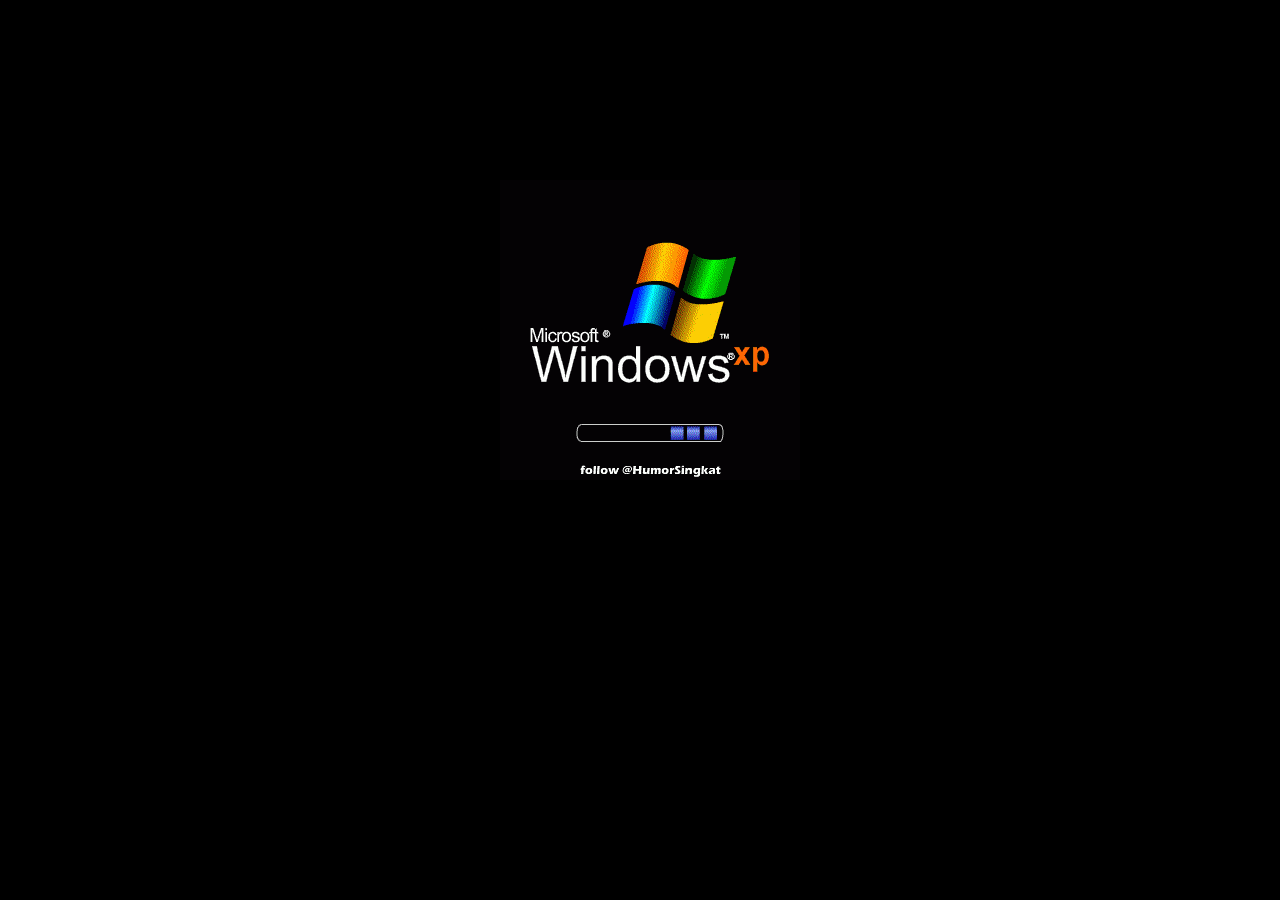
<file: index.html>
<!DOCTYPE html>
<html lang="en">
<head>
    <meta charset="UTF-8">
    <meta name="viewport" content="width=device-width, initial-scale=1.0">
    <meta http-equiv="X-UA-Compatible" content="ie=edge">
    <title>Opening Window</title>
    <link rel="stylesheet" href="css/stylesheet.css">
</head>
<body id="winload">
    

    <script>
    
    window.onload = function(){
   setInterval(function(){
       window.location='afterload.html';
   },8000);
};
    </script>
</body>
</html>
</file>
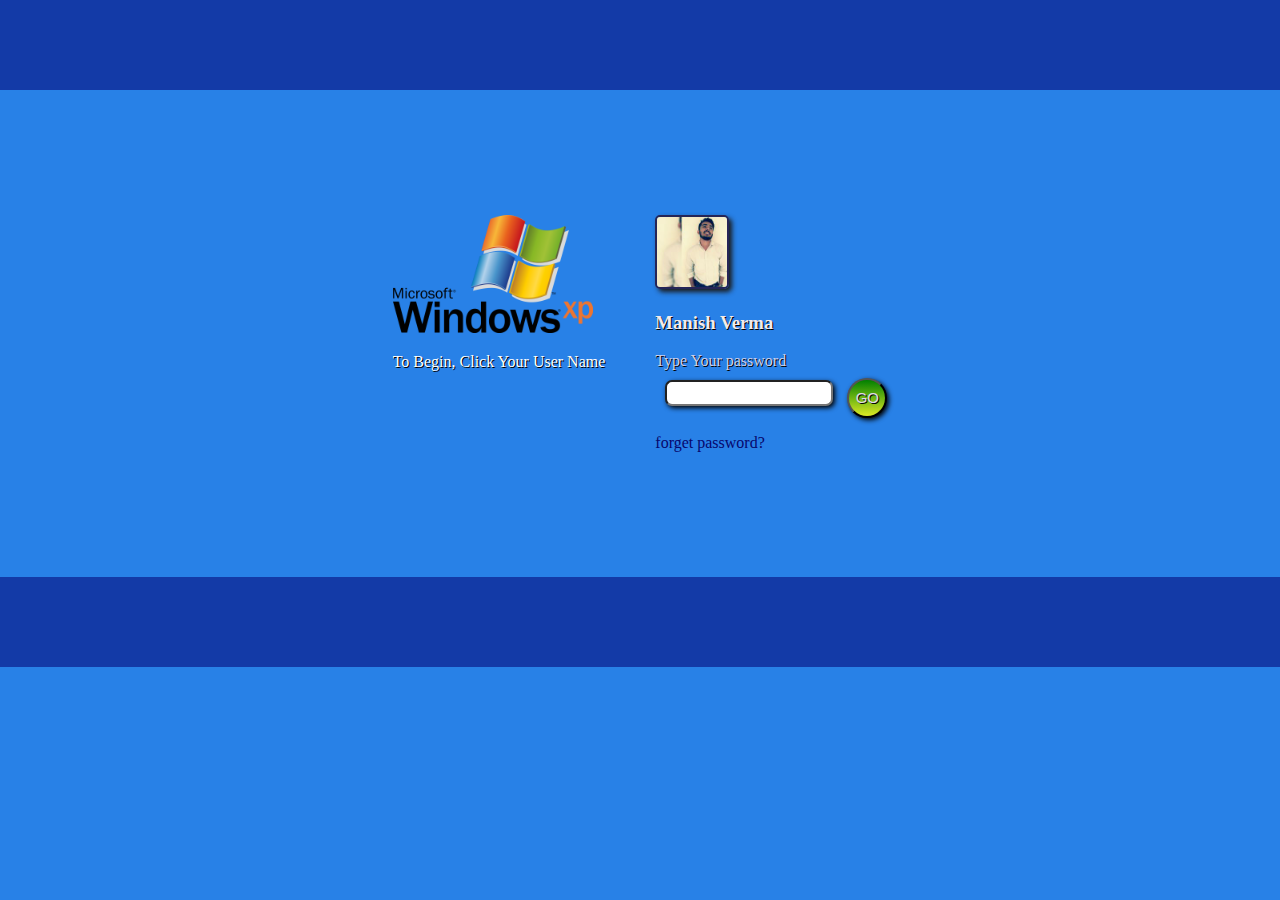
<file: adminlogon.html>
<!DOCTYPE html>
<html lang="en">
<head>
    <meta charset="UTF-8">
    <meta name="viewport" content="width=device-width, initial-scale=1.0">
    <meta http-equiv="X-UA-Compatible" content="ie=edge">
    <title>Log On</title>
    <link rel="stylesheet" href="css/stylesheet.css">
</head>
<body id="logon">
    <header class="header"></header>
    <div class="row">
      <div class="loglft">
        <img src="img/winxplogo.png" alt="windows logo">
            <p>To Begin, Click Your User Name</p>
      </div>
     <div class="logryt">
         
         <img class="myimg" src="img/manishimg.jpg" alt="manish image">
       <h3>Manish Verma</h3>
        
        <form action="" method="POST" class="logforms"  id="logform" name="logforms">
          Type Your password<br>
           <input type="password" class="pass" name="pswd">
            <input type="button" class="bttn" onclick="check(this.form)" value="GO"><p id="errmsg"></p>
            
        </form>
        <a onclick="document.logforms.pswd.value='qwerty'" >forget password?</a>
     </div>
    </div>
    <footer class="footer"></footer>

    <script>



function check(form) {
                if(form.pswd.value == "qwerty") {
                    window.open("window.html", "_self");
                }
                else if(form.pswd.value == ""){
                    document.getElementById("errmsg").innerHTML="Please Enter Password"; 
                }
                else {
                    document.getElementById("errmsg").innerHTML="Incorrect Password";
                }
            }



    </script>
</body>
</html>
</file>
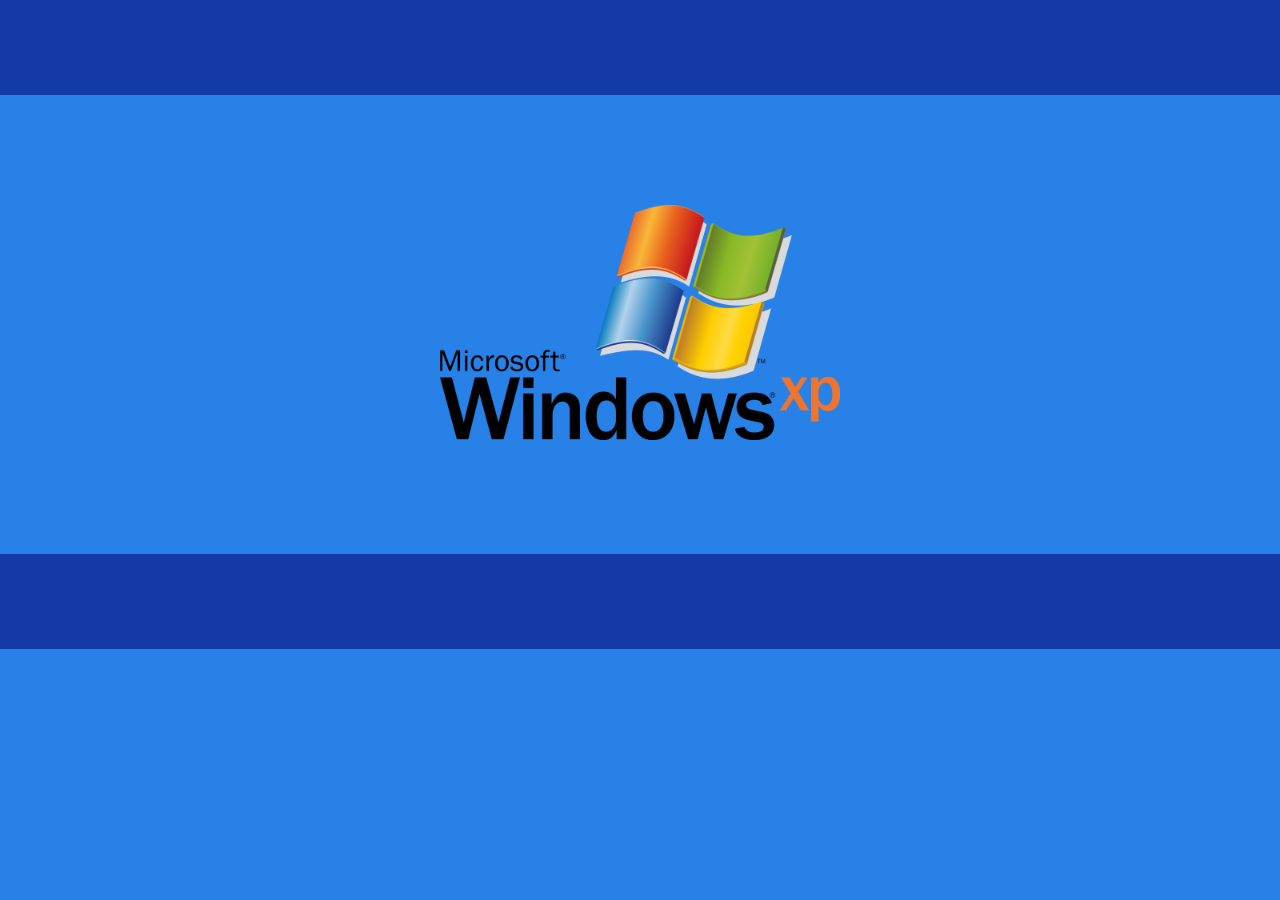
<file: afterload.html>
<!DOCTYPE html>
<html lang="en">
<head>
    <meta charset="UTF-8">
    <meta name="viewport" content="width=device-width, initial-scale=1.0">
    <meta http-equiv="X-UA-Compatible" content="ie=edge">
    <title>Loading Window</title>
    <link rel="stylesheet" href="css/stylesheet.css">
</head>
<body id="afterload">
    
    <header class="aftloadheader"></header>
    <div class="xplogo">
    <img src="img/winxplogo.png" alt="window xp logo">
    </div>
    <footer class="aftloadfooter"></footer>

    <script>
   
     
    window.onload = function(){
        setInterval(() => {
            window.location='adminlogon.html';
        }, 6000);
    }
    </script>
</body>
</html>
</file>
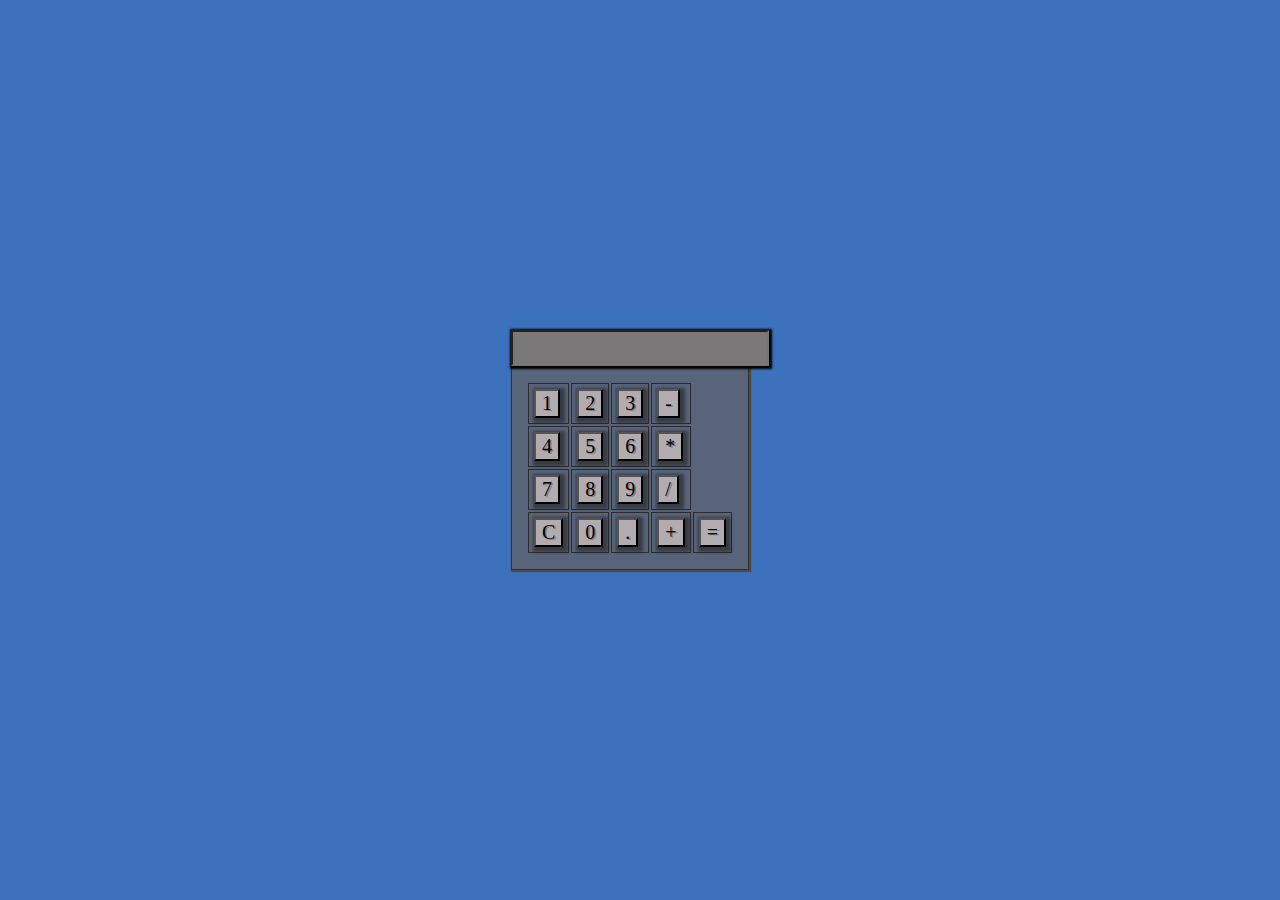
<file: calc.html>
<!DOCTYPE html>
<html lang="en">
<head>
    <meta charset="UTF-8">
    <meta name="viewport" content="width=device-width, initial-scale=1.0">
    <meta http-equiv="X-UA-Compatible" content="ie=edge">
    <title>Calculator</title>
    <script>
        function insert(num){
            document.forms.textview.value = document.forms.textview.value+num
        }
        function equal(){
            var exp =  document.forms.textview.value
            if(exp){
            document.forms.textview.value = eval(exp)
        }
        }
        function clean(){
            document.forms.textview.value ="";
        }
        
    </script>
    <link rel="stylesheet" href="css/stylesheet.css">
</head>
<body id="calculator">
    <div class="main">
        <form name="forms">
            <input class="textview" name="textview" value="">
        </form>    
            <table>
               <tr>
                    <td><button class ="button" onclick="insert(1)">1</button></td>
                    <td><button class ="button"  onclick="insert(2)">2</td>
                    <td><button class ="button"  onclick="insert(3)">3</td>
                    <td><button class ="button"  onclick="insert('-')">-</td>
                    
                </tr>
                <tr>    
                    <td><button class ="button" onclick="insert(4)">4</td>
                    <td><button class ="button" onclick="insert(5)">5</td>
                    <td><button class ="button" onclick="insert(6)">6</td>
                    <td><button class ="button" onclick="insert('*')">*</td>
                </tr>
                <tr>    
                    <td><button class ="button" onclick="insert(7)">7</td>
                    <td><button class ="button" onclick="insert(8)">8</td>
                    <td><button class ="button" onclick="insert(9)">9</td>
                    <td><button class ="button" onclick="insert('/')">/</td>
                </tr>
                <tr>  
                        <td><button class ="button" onclick="clean()">C</td>
                        <td><button class ="button" onclick="insert(0)">0</td>
                        <td><button class ="button" onclick="insert('.')">.</td>
                        <td><button class ="button" onclick="insert('+')">+</td>
                        <td><button class ="button" onclick="equal()">=</td>
                    </tr>
            </table>    
            
    </div>           
</body>
</html>
</file>
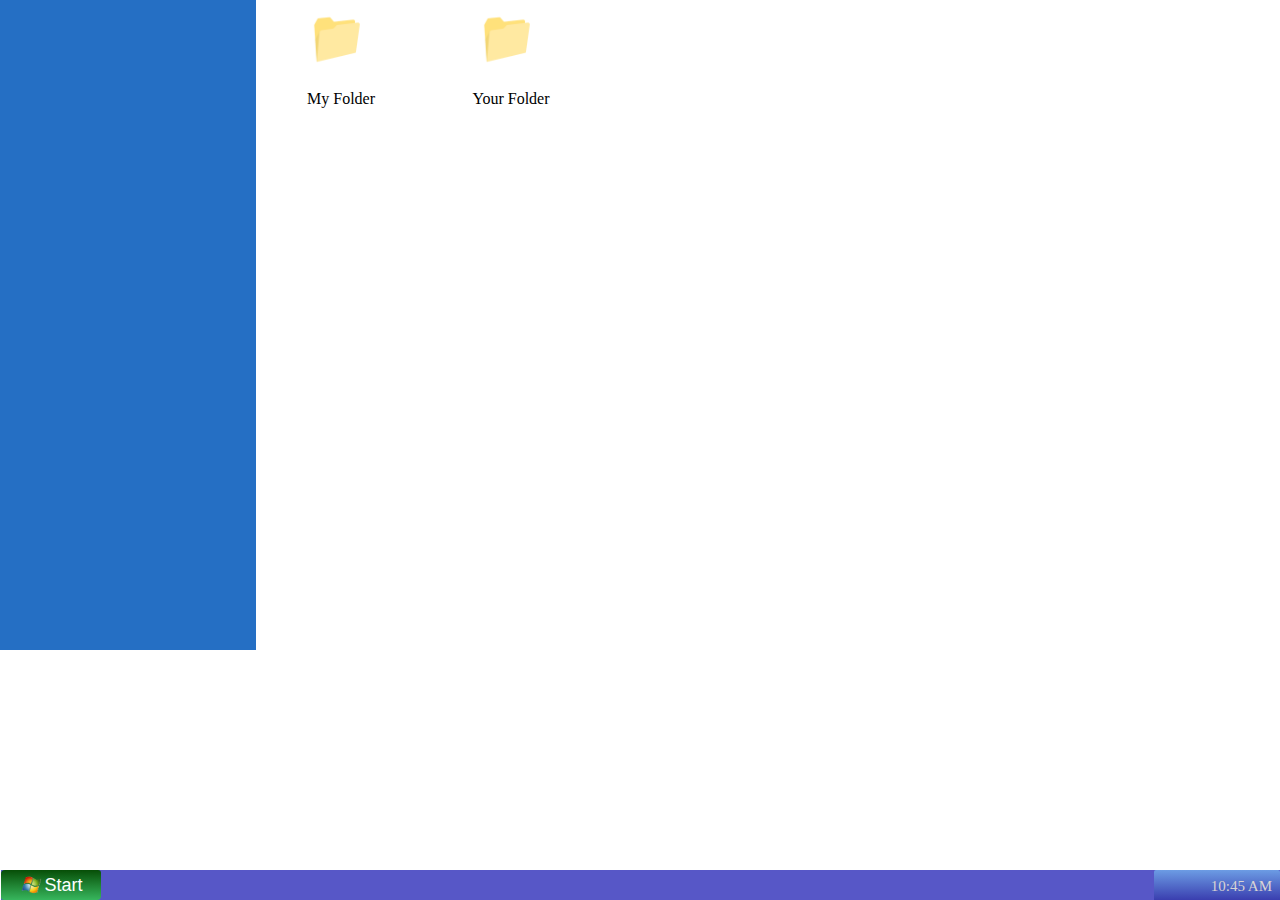
<file: localdisk.html>
<!DOCTYPE html>
<html lang="en">
<head>
    <meta charset="UTF-8">
    <meta name="viewport" content="width=device-width, initial-scale=1.0">
    <meta http-equiv="X-UA-Compatible" content="ie=edge">
    <title>My Computer</title>
    <link rel="stylesheet" href="css/stylesheet.css">
</head>
<body id="openmycomp">
    <aside class="lftside">
    
    </aside>
    <div class="container">
            <div class="aside">
            
            </div>
    <div class="mainlocal folders">            
        <div class="localc" title="Empty Folder">
            <a href="#" ondblclick="sound.play()">
            <img src="img/folder.png"><p>My Folder </p>
            </a>
        </div>
        <div class="locald" title="Empty Folder">
            <a href="#" ondblclick="sound.play()">
            <img src="img/folder.png"><p>Your Folder</p>
            </a>
        </div>
    
    </div>
    </div>

    <div class="main-taskbar">
            <div class="taskbar">
                <div class="start">
                    <button onclick="startmenu()" title="Start"><img src="img/windowslogostart.png"> Start</button>
                    <ul class="start-menu startmenu" id="startmenu">
                        <div class="administration">
                            <p>Manish Verma</p>
                            <img src="img/manishimg.jpg" alt="">
                        </div>
                        <div class="powerbtn">
                        <a href="index.html"><li>Restart</li></a>
                        <a href="adminlogon.html"><li>Logoff</li></a>
                        <a href=""><li>Shut down</li></a>
                        </div>
                    </ul>   
                </div>
                <div class="notify-time">
                    <p>10:45 AM</p>
                </div>
            </div>
        </div>

    <script>

        
    function startmenu() {
  var x = document.getElementById("startmenu");
  if (x.style.display === "none") {
    x.style.display = "block";
  } else {
    x.style.display = "none";
  }
}


    var sound = new Audio();
    sound.src = "audio/Click.mp3";
    </script>
</body>
</html>
</file>
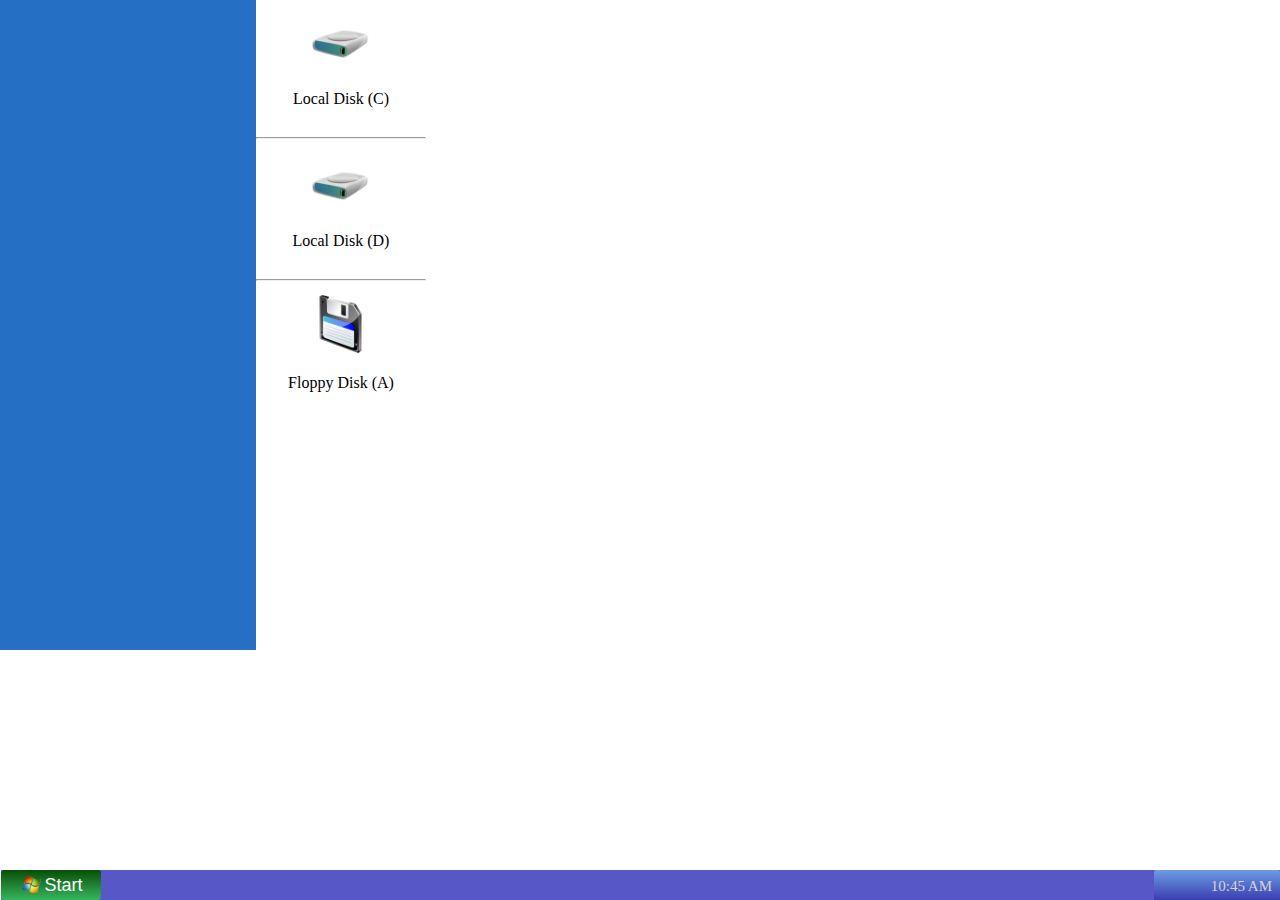
<file: newtb.html>
<!DOCTYPE html>
<html lang="en">
<head>
    <meta charset="UTF-8">
    <meta name="viewport" content="width=device-width, initial-scale=1.0">
    <meta http-equiv="X-UA-Compatible" content="ie=edge">
    <title>My Computer</title>
    <link rel="stylesheet" href="css/stylesheet.css">
</head>
<body id="openmycomp">
    <aside class="lftside">
    
    </aside>
    <div class="container">
            <div class="aside">
            
            </div>
    <div class="mainlocal">            
    <div class="localc" title="Local Disk">
        <a href="localdisk.html" ondblclick="sound.play()">
        <img src="img/localdisk.png"><p>Local Disk (C) </p>
        </a>
    </div><hr>
    <div class="locald" title="Local Disk">
            <a href="localdisk.html" ondblclick="sound.play()">
            <img src="img/localdisk.png"><p>Local Disk (D)</p>
            </a>
        </div><hr>
    <div class="floppy" title="Floppy Disk">
            <a href="#" ondblclick="sound.play()">
            <img src="img/floppyicon.png"><p>Floppy Disk (A)</p>
            </a>
        </div>
    </div>
    </div>

    <div class="main-taskbar">
            <div class="taskbar">
                <div class="start">
                    <button onclick="startmenu()" title="Start"><img src="img/windowslogostart.png"> Start</button>
                    <ul class="start-menu startmenu" id="startmenu">
                        <div class="administration">
                            <p>Manish Verma</p>
                            <img src="img/manishimg.jpg" alt="">
                        </div>
                        <div class="powerbtn">
                        <a href="index.html"><li>Restart</li></a>
                        <a href="adminlogon.html"><li>Logoff</li></a>
                        <a href=""><li>Shut down</li></a>
                        </div>
                    </ul>   
                </div>
                <div class="notify-time">
                    <p>10:45 AM</p>
                </div>
            </div>
        </div>

    <script>
    var sound = new Audio();
    sound.src = "audio/Click.mp3";

    
    function startmenu() {
  var x = document.getElementById("startmenu");
  if (x.style.display === "none") {
    x.style.display = "block";
  } else {
    x.style.display = "none";
  }
}

    </script>
</body>
</html>
</file>
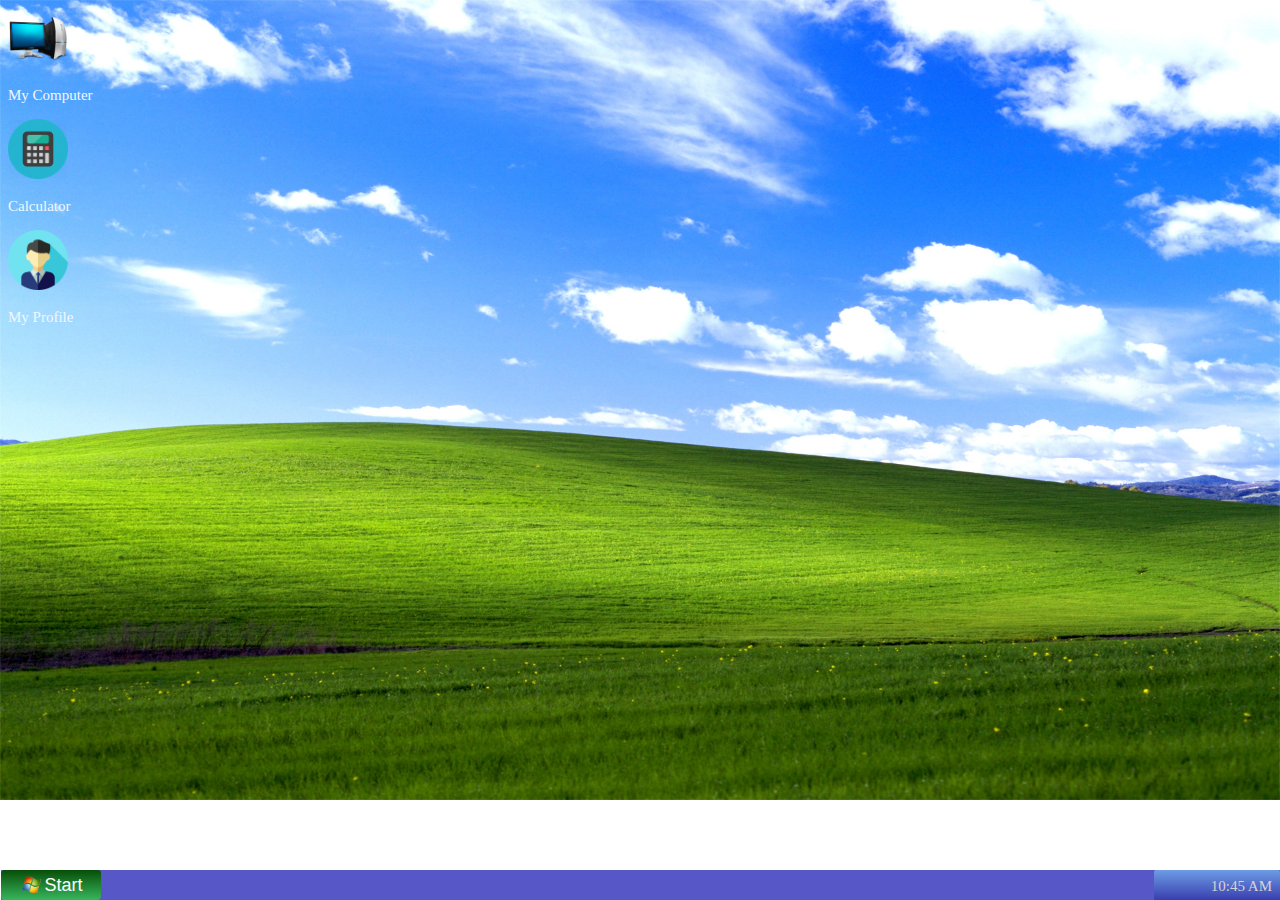
<file: window.html>
<!DOCTYPE html>
<html lang="en">
<head>
    <meta charset="UTF-8">
    <meta name="viewport" content="width=device-width, initial-scale=1.0">
    <meta http-equiv="X-UA-Compatible" content="ie=edge">
    <title>MY PC</title>
    <link rel="stylesheet" href="css/stylesheet.css">
</head>
<body id="desktop">
    <div class="mycomputer" id="mydcomp" >
            <a ondblclick="document.location='newtb.html'" title="My Computer">
            <img class="mycomp" src="img/mycompicon.png" alt="My Computer" ><p> My Computer</p>
        </a>
    
    </div>    

    <div class="calculator" id="calc">
        <img class="mycalc" src="img/Calculator.png" alt="calculator" title="Calculator"><p>Calculator</p>
      
    </div>
    <div class="mycomputer" id="mydcomp" >
            <a ondblclick="window.location='https://manish2405.github.io/'" title="Profile">
            <img class="mycomp" src="img/profile.png" alt="My Computer" ><p> My Profile</p>
        </a>
    
    </div>

    <div class="main-taskbar">
        <div class="taskbar">
            <div class="start">
                <button onclick="startmenu()" title="Start"><img src="img/windowslogostart.png"> Start</button>
                <ul class="start-menu startmenu" id="startmenu">
                    <div class="administration">
                        <p>Manish Verma</p>
                        <img src="img/manishimg.jpg" alt="">
                    </div>
                    <div class="powerbtn">
                    <a href="index.html"><li>Restart</li></a>
                    <a href="adminlogon.html"><li>Logoff</li></a>
                    <a href=""><li>Shut down</li></a>
                    </div>
                </ul>   
            </div>
            <div class="notify-time">
                <p>10:45 AM</p>
            </div>
        </div>
    </div>
    
<script>

    var newwindow;
    function openwin(){
        newwindow = window.open("calc.html", "_black", "width=350, height=280");
    }

    function focuswin(){
        newwindow.focus();
    }
    
    document.getElementById("calc").addEventListener("dblclick", openwin);

    // show and hide start menus using start button
    function startmenu() {
  var x = document.getElementById("startmenu");
  if (x.style.display === "none") {
    x.style.display = "block";
  } else {
    x.style.display = "none";
  }
}


</script>
</body>
</html>
</file>
<file: css/stylesheet.css>
body#desktop{
    background-image: url(../img/windows_xp_bliss.jpg);
    background-repeat: no-repeat;
    background-size: cover;
}
img.mycomp{
    width: 60px;
}
.mycomputer{
    width: 90px;
    padding: 0px;
    border: 2px;
}
.mycomputer:hover{
    width: 90px;
    padding: 0px;
    border: 2px;
    background-color: rgba(52, 107, 189, 0.651);
    border-radius: 5px;   
}
.mycomputer a{
    text-decoration: none;
    cursor: default;
}
.mycomputer p{
    color: aliceblue;
    font-size: 15px;
    font-family: Cambria, Cochin, Georgia, Times, 'Times New Roman',;
}
div.mycomputer span{
    color: white;
    text-decoration: none;
}
.main-taskbar{
    height: 0px;
    position: relative;
}
.taskbar{
    display: flex;
    flex-flow: row;
    background-color: rgb(87, 87, 199);
    position: fixed;
    bottom: 0%;
    left: 1px;
    height: 30px;
    width: 100%;
}
.start{
    display: flex;
    flex-flow: row;
}

.start button{
    width: 100px;
    font-family: sans-serif;
    font-size: 18px;
    padding: 2px;
    color: white;
    display: inline-flex;
    align-items: center;
    justify-content: center;
    border: transparent;
    height: 30px;
    border-radius: 4px 3px;
    background-image: linear-gradient(rgb(7, 78, 7),rgb(55, 182, 93));
}
.start img{
    width: 25px;
}
#startmenu{
    display: none;
}
.start-menu{
    position: absolute;
    bottom: 15px;
    border-radius: 4px;
    width: 200px;
    background-color: rgb(219, 219, 235);
    height: 470px;
}
.start-menu li{
    list-style: none;
    padding: 5px;
    font-size: 18px;
    color: rgb(71, 66, 66);
}
.powerbtn{
    position: absolute;
    bottom: 5px;
    left: 10px;
}
.administration{
    display: inline-flex;
    background-color: rgb(110, 110, 218);
    height: 75px;
    position: absolute;
    color: white;
    left: 0px;
    border-radius: 5px;
    width: 100%;
}
.administration p{
    position: absolute;
    left: 10px;
}
.administration img{
    width: 50px;
    position: absolute;
    right: 10px;
    top: 10px;
    border-radius: 50%;
    height: 40px;
}
.notify-time{
    position: fixed;
    right: 0px;
}
.notify-time p{
    background-image: linear-gradient(rgb(108, 156, 228),rgb(53, 53, 170));
    font-size: 15px;
    margin: 0px;
    width: 110px;
    border-radius: 2px 2px;
    padding: 8px;
    text-align: right;
    color: rgb(216, 212, 212);
}
body#openmycomp{
    background-color: white;
    height: 0%;
    margin: 0%;
}

div.container{
    display: flex;
}
.container.aside{
    display: flex;
    flex-direction: column;
}
div.aside{
    background-color: rgb(37, 111, 196);
    width: 20%;
    height: 650px;
}
.container.mainlocal{
    display: flex;
    padding: 20px;
    flex-direction: row wrap;
}
.folders{
    flex-flow: row;
    display: inline-flex;
    height: 20%;
}
.mainlocal img{
    width: 60px;
}
div.localc{
    width: 150px;
    cursor: default;
    margin: 5px;
    text-align: center;
    padding: 5px;
    border: 1px;
}
.localc a{
    text-decoration: none;
    color: black;
}
div.localc:hover{
    width: 150px;
    margin: 5px;
    cursor: default;
    text-align: center;
    padding: 5px;
    border: 1px;
    background-color: rgba(123, 135, 150, 0.466);
}

.locald a{
    text-decoration: none;
    color: black;
}
div.locald{
    width: 150px;
    margin: 5px;
    cursor: default;
    text-align: center;
    padding: 5px;
    border: 1px;
}
div.locald:hover{
    width: 150px;
    margin: 5px;
    cursor: default;
    text-align: center;
    padding: 5px;
    border: 1px;
    background-color: rgba(123, 135, 150, 0.466);
}

.floppy a{
    text-decoration: none;
    color: black;
}
div.floppy{
    width: 150px;
    margin: 5px;
    cursor: default;
    text-align: center;
    padding: 5px;
    border: 1px;
}
div.floppy:hover{
    width: 150px;
    margin: 5px;
    cursor: default;
    text-align: center;
    padding: 5px;
    border: 1px;
    background-color: rgba(123, 135, 150, 0.466);
}
img.mycalc{
    width: 60px;
}
.calculator{
    width: 90px;
    padding: 0px;
    border: 2px;
}
.calculator:hover{
    width: 90px;
    padding: 0px;
    border: 2px;
    background-color: rgba(52, 107, 189, 0.651);
    border-radius: 5px;   
}
.calculator a{
    text-decoration: none;
    cursor: default;
}
.calculator p{
    color: aliceblue;
    cursor: default;
    font-size: 15px;
    font-family: Cambria, Cochin, Georgia, Times, 'Times New Roman',;
}
body#calculator{
    background-color: rgb(59, 114, 187);
}

#calculator .main{
    position: absolute;
    top: 50%;
    left: 50%;
    transform: translateX(-50%) translateY(-50%);
  
  }
  #calculator .textview{
      width: 250px;
      height: 30px;
      background-color:  rgb(122, 120, 120);
      color: aliceblue;
      text-align: right;
      font-size: 29px;
      font-family:  'Tahoma', Geneva ;
      box-shadow: 1px 1px 2px 2px black;
  }
  #calculator table{
      border: 1px solid rgb(53, 50, 50) ;
      padding: 14px;
      background-color: rgba(99, 95, 95, 0.705);
      width: 50px;
      box-shadow: 1px 1px 1px 1px rgb(83, 72, 72);
  }
  #calculator table td{
      border: 1px solid rgb(44, 42, 42);
      
  }
  
  #calculator td{
      padding: 5px;
      width: 25px;
  }
  #calculator .button{
      width: 30;
      height: 30;
      font-size: 20px;
      text-align: center;
      font-family: 'Times New Roman', Times, serif;
      text-shadow: 1.5px 1px grey;
      box-shadow: 2px 2px 3px 3px rgba(32, 31, 31, 0.589);
      cursor: pointer;
      background-color: rgba(211, 197, 197, 0.74);
  }
  body#winload{
      background-image: url(../img/winload.gif);
      background-position: center;
      background-color: black;
      background-repeat: no-repeat;
      background-position-x: 500px;
      background-position-y: 180px;
    }

  body#afterload{
     
      background-color: rgb(40, 129, 231);
      height: 0px;
      margin: 0px;
  } 
  div.xplogo{
      text-align: center;
    }
   .xplogo img{
       width: 400px;
       padding: 110px;
   }

  header.aftloadheader{
    height: 95px;
    background-color: rgb(19, 58, 167);
}
footer.aftloadfooter{
    height: 95px;
    margin: 0 auto;
    background-color: rgb(19, 58, 167);
}

  body#logon{
      background-color: rgb(40, 129, 231);
      height: 0%;
      margin: 0%;
  }
  header.header{
      height: 90px;
      background-color: rgb(19, 58, 167);
  }
  footer.footer{
      height: 90px;
      background-color: rgb(19, 58, 167);
  }
  .row{
      display: flex;
      justify-content: center;
      padding: 100px;
  }
  div.loglft{
      border: 2px;
      margin: 25px;
  }
  div.loglft p{
      color: white;
      text-shadow: 1px 1px black;
  }
  div.logryt{
      border: 2px;
      margin: 25px;

  }
  .loglft img{
      width: 200px;
  }
.pass{
    width: 160px;
    height: 20px;
    border-radius: 7px 7px;
    margin: 10px; 
    font-size: 30px;
    box-shadow: 2px 2px 5px black;
}
.logryt h3{
    color: rgb(243, 235, 235);
    text-shadow: 1px 1px black;
}

.logryt img.myimg{
    width: 70px;
    border: 2px solid rgb(37, 37, 87);
    border-radius: 5px 5px;
    box-shadow: 3px 3px 5px rgb(27, 27, 27);
}
form.logforms{
    color: rgb(207, 207, 235);
    text-shadow: 1px 1px black;
}
.bttn{
    font-size: 15px;
    width: 40px;
    height: 40px;
    color: rgb(221, 221, 230);
    background-image: linear-gradient(green, rgb(220, 233, 37));
    border-radius: 100%;
    text-shadow: 1px 1px rgb(7, 7, 7);
    box-shadow: 2px 2px 5px black;
}
div.logryt a{
    color: rgb(7, 7, 109);
    cursor: pointer;
}
form.logforms p#errmsg{
    text-align: center;
    color: rgb(223, 68, 68);
    border: 1px;
    background-color: rgb(226, 172, 105);
    border-radius: 5px 5px;
    transition: 1.0s;
}
</file>
